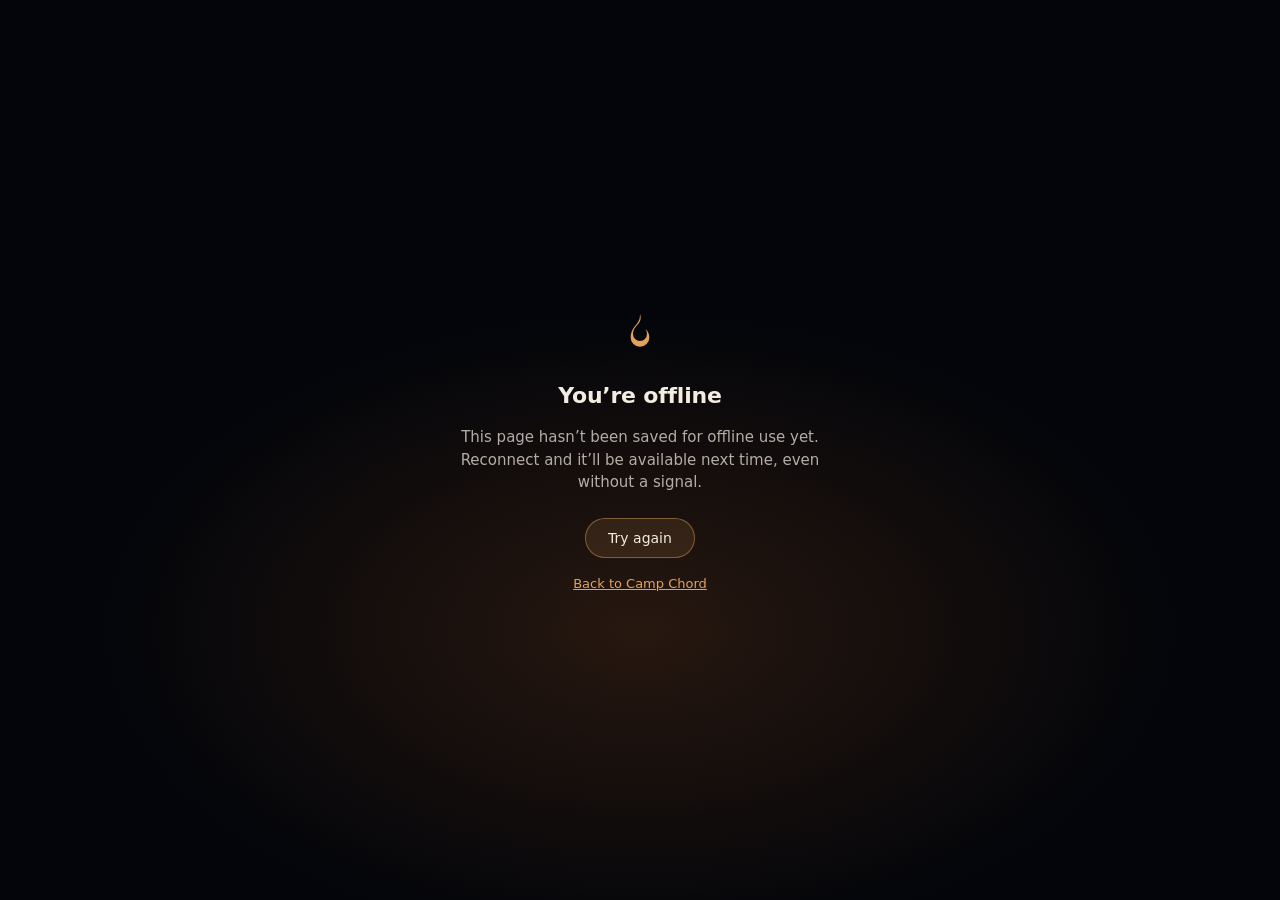
<file: offline.html>
<!doctype html>
<html lang="en">
<head>
<meta charset="utf-8">
<meta name="viewport" content="width=device-width,initial-scale=1,viewport-fit=cover">
<title>You&rsquo;re offline &mdash; Camp Chord</title>
<meta name="theme-color" content="#03050a">
<meta name="robots" content="noindex">
<!--
  Served by sw.js as the last-resort fallback for a navigation that has
  no network and no matching cache entry (e.g. a page never visited
  before this device went offline). Deliberately self-contained --
  no external stylesheet, font, or script -- so it still renders
  correctly even in the one situation where nothing else on the site
  can be assumed to be cached yet.
-->
<style>
  :root { color-scheme: dark; }
  * { box-sizing: border-box; }
  html, body {
    margin: 0;
    height: 100%;
    background: #03050a;
    color: #f3ece1;
    font-family: -apple-system, BlinkMacSystemFont, "Segoe UI", Roboto, system-ui, sans-serif;
  }
  body {
    display: flex;
    flex-direction: column;
    align-items: center;
    justify-content: center;
    gap: 18px;
    min-height: 100%;
    padding:
      max(32px, env(safe-area-inset-top, 0px))
      max(24px, env(safe-area-inset-right, 0px))
      max(32px, env(safe-area-inset-bottom, 0px))
      max(24px, env(safe-area-inset-left, 0px));
    text-align: center;
    background-image: radial-gradient(60% 50% at 50% 70%, rgba(227, 120, 42, 0.16), transparent 70%);
  }
  .flame {
    width: 56px;
    height: 56px;
  }
  h1 {
    margin: 0;
    font-size: 22px;
    font-weight: 600;
    letter-spacing: -0.01em;
  }
  p {
    margin: 0;
    max-width: 38ch;
    font-size: 15px;
    line-height: 1.5;
    color: rgba(243, 236, 225, 0.72);
  }
  button {
    margin-top: 6px;
    font: inherit;
    font-size: 14px;
    color: #f3ece1;
    background: rgba(227, 162, 92, 0.12);
    border: 1px solid rgba(227, 162, 92, 0.45);
    border-radius: 999px;
    padding: 11px 22px;
    cursor: pointer;
  }
  button:hover { background: rgba(227, 162, 92, 0.2); }
  a {
    color: #e3a25c;
    font-size: 13px;
  }
</style>
</head>
<body>
  <svg class="flame" viewBox="0 0 24 24" fill="none" aria-hidden="true">
    <path d="M12 2c.6 2 .2 3.2-.7 4.3-1 1.2-2.3 2.3-2.3 4.4a3 3 0 0 0 6 0c0-.9-.3-1.5-.7-2.1.8.6 1.7 1.8 1.7 3.6a4 4 0 0 1-8 0c0-3.6 2.4-5.1 3.3-6.8C11.9 4.4 12 3.2 12 2Z" fill="#e3a25c"/>
  </svg>
  <h1>You&rsquo;re offline</h1>
  <p>This page hasn&rsquo;t been saved for offline use yet. Reconnect and it&rsquo;ll be available next time, even without a signal.</p>
  <button type="button" onclick="location.reload()">Try again</button>
  <a href="index.html">Back to Camp Chord</a>
</body>
</html>
</file>
